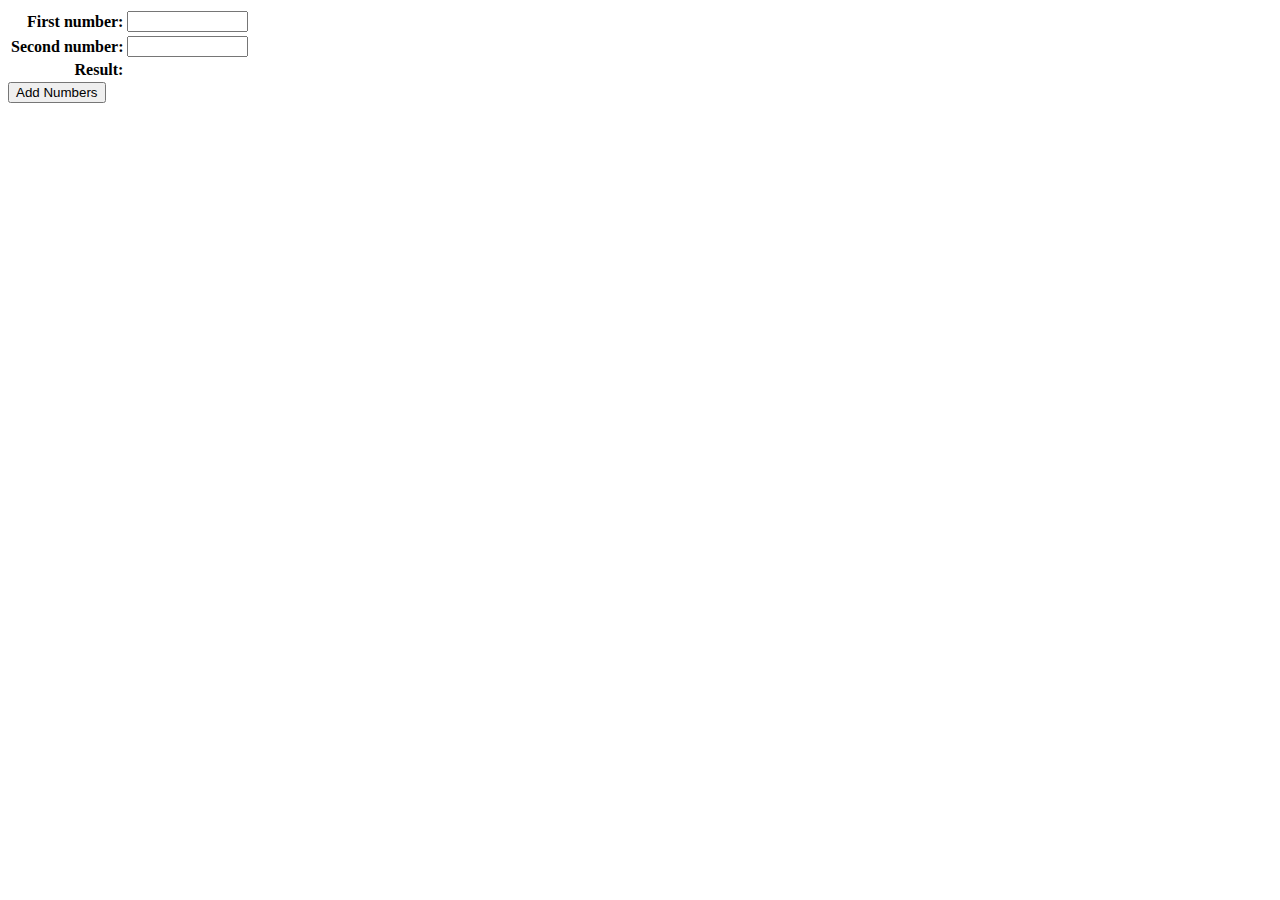
<file: war/addNumbersAjax.html>
<html>
	<head>
		<title>Add Numbers (AJAX)</title>
		
		<script
			src="http://ajax.googleapis.com/ajax/libs/jquery/1.7.1/jquery.min.js"
			type="text/javascript">
		</script>
		
		<style type="text/css">
		td.label {
			text-align: right;
			font-weight: bold;
		}
		
		.error {
			color: red;
		}
		</style>
		
		<script type="text/javascript">
			$(document).ready(function() {
				$("#addNumbersButton").click(function() {
					$.ajax({
						type: 'POST',
						url: '/lab12/ajax/addNumbers',
						data: { first: $("#firstNumberElt").val(), second: $("#secondNumberElt").val() },
						success:
							function(data, textStatus, jqXHR) {
								$("#resultElt").text(data);
							},
						error:
							function(jqXHR, textStatus, errorThrown) {
								$("#errorElt").text(textStatus + ": " + errorThrown);
							},
						dataType: 'text'
					});
				});
			});
		</script>
	</head>

	<body>
		<table>
			<tr>
				<td class="label">First number:</td>
				<td><input id="firstNumberElt" type="text" size="12" /></td>
			</tr>
			<tr>
				<td class="label">Second number:</td>
				<td><input id="secondNumberElt" type="text" size="12" /></td>
			</tr>
			<tr>
				<td class="label">Result:</td>
				<td><span id="resultElt"></span></td>
			</tr>
		</table>
		<div>
			<button id="addNumbersButton">Add Numbers</button>
		</div>
		<div>
			<span id="errorElt" class="error"></span>
		</div>
	</body>
</html>
</file>
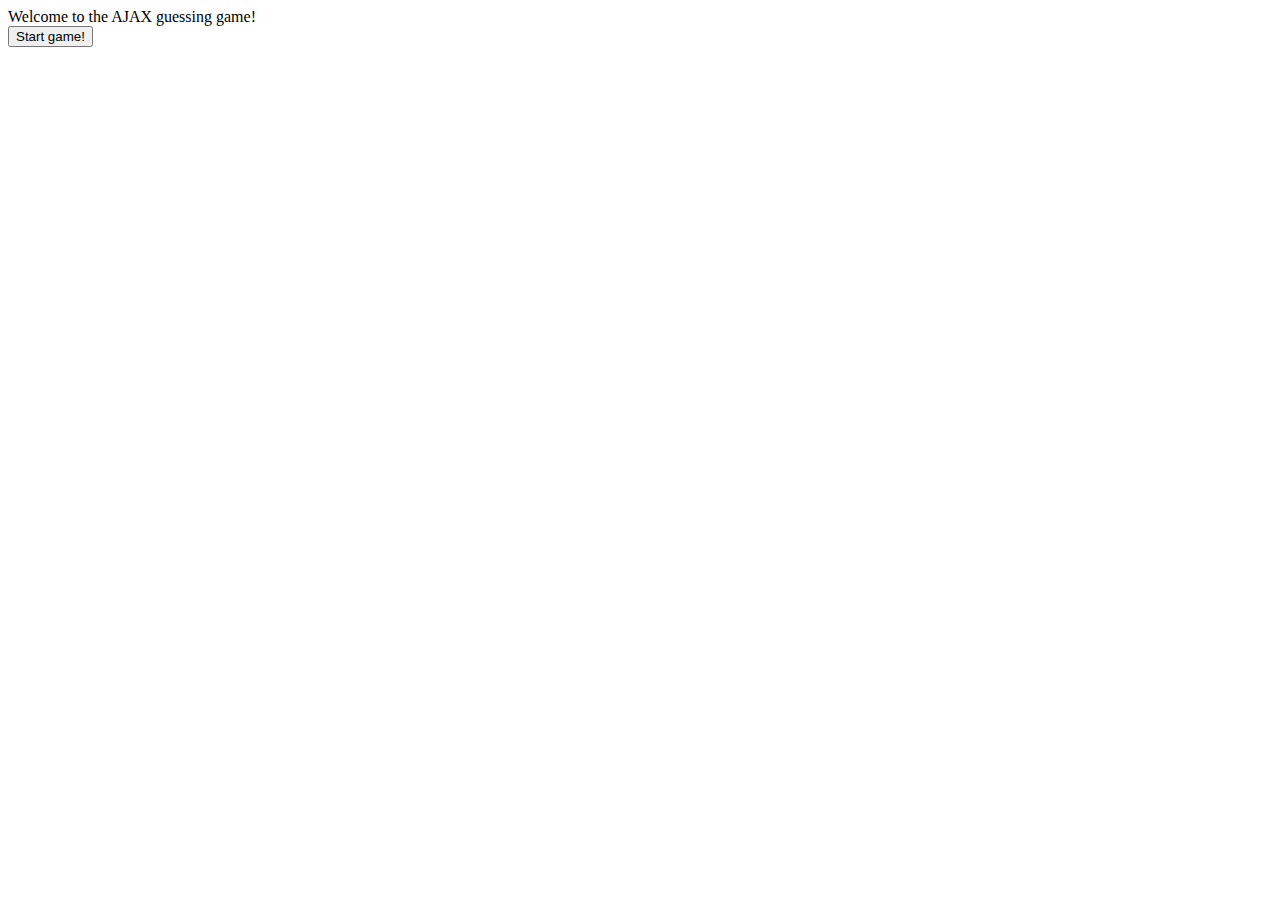
<file: war/guessingGameAjax.html>
<html>
	<head>
		<title>Guessing Game (AJAX)</title>
		
		<script
			src="http://ajax.googleapis.com/ajax/libs/jquery/1.7.1/jquery.min.js"
			type="text/javascript">
		</script>
		
		<style type="text/css">
		td.label {
			text-align: right;
			font-weight: bold;
		}
		
		.error {
			color: red;
		}
		</style>
		
		<script type="text/javascript">
			window.gg = {
				// display the initial UI with a start game button
				begin : function(msg) {
					$("body").empty().append(
						'<div>' + msg + '</div>' +
						'<div><button id="start">Start game!</button></div>');
					$("#start").click(function() {
						gg.startGame();
					});
				},

				// start the game
				startGame: function() {
					// gg.game is the client-side model object.
					// The server will send back updates to the model object
					// using JSON.
					gg.game = { min: 1, max: 100 };
					
					gg.makeUI();
					gg.guess();
				},
				
				// Make the UI for displaying the current guess and allowing the
				// user to specify whether it's correct, too bigh, or too low
				makeUI: function() {
					$("body").empty().append(
						'<div><span id="guess">&nbsp;</span></div>' +
						'<div>' +
						'<input id="gotIt" type="submit" value="Yes, that\'s it!" />' +
						'<input id="less" type="submit" value="No, that\'s too big" />' +
						'<input id="more" type="submit" value="No, that\'s too small" />' +
						'</div>'
					);
					$("#gotIt").click(function() {
						gg.begin("You were thinking of " + gg.game.guess);
					});
					$("#less").click(function() {
						gg.game.action = "less";
						gg.guess();
					});
					$("#more").click(function() {
						gg.game.action = "more";
						gg.guess();
					});
				},
				
				// Based on current min and max, ask server for the next guess
				guess: function() {
					$.ajax({
						type: 'POST',
						url: '/lab12/ajax/nextGuess',
						data: gg.game,
						success: function(data, textStatus, jqXHR) {
							gg.game = data;
							$("#guess").text('Are you thinking of ' + gg.game.guess + '?'); 
						},
						error: function(jxXHR, textStatus, errorThrown) {
							alert(textStatus + ": " + errorThrown);
						},
						dataType: 'json'
					});
				},
			};
		
			$(document).ready(function() {
				gg.begin("Welcome to the AJAX guessing game!");
			});
		</script>
	</head>

	<body>
		
	</body>
</html>
</file>
